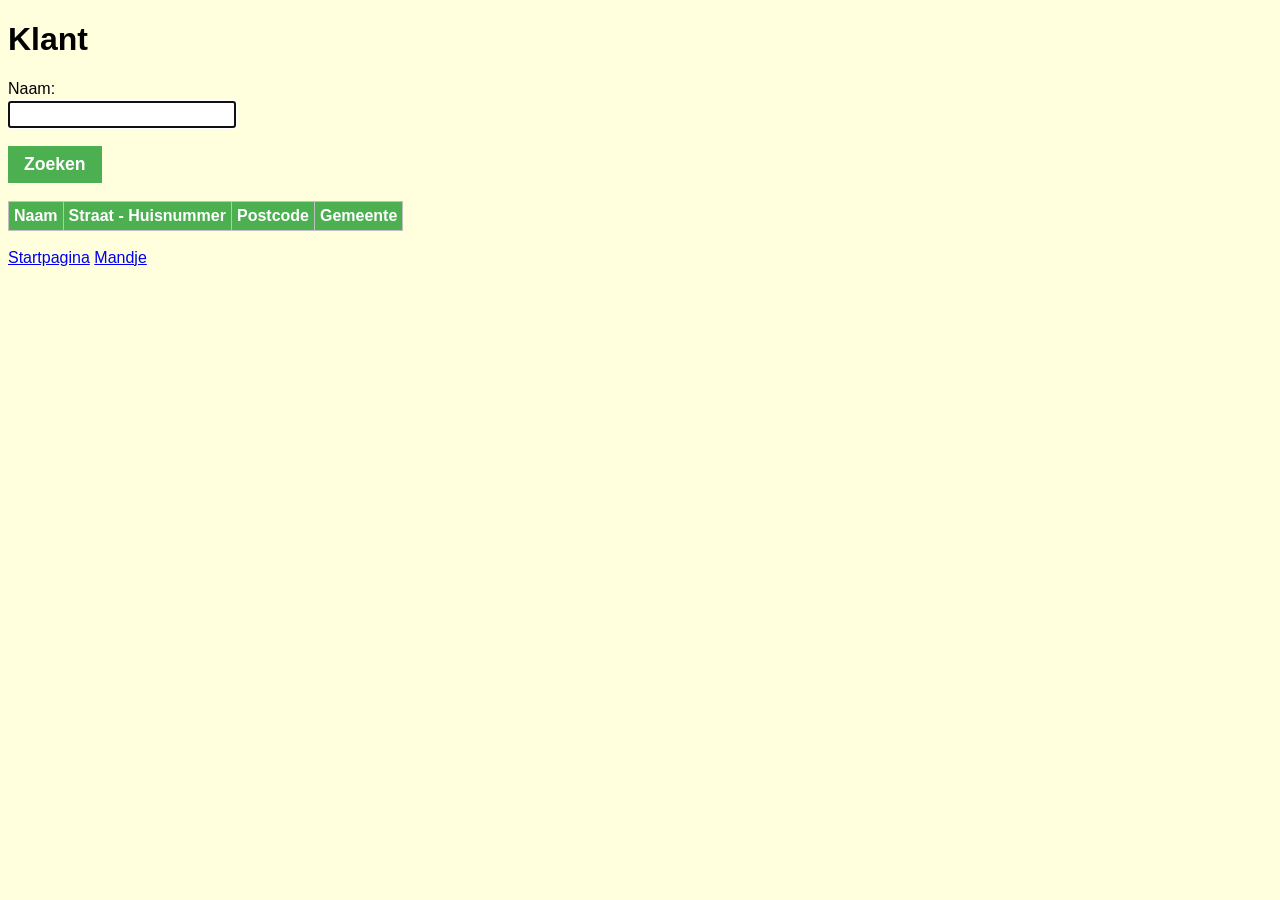
<file: src/main/resources/static/klant.html>
<!DOCTYPE html>
<html lang="en">
<head>
    <meta charset="UTF-8">
    <title>Klanten</title>
    <script defer src="js/klant.js" type="module"></script>
    <link href="images/movies.ico" rel="icon" type="images/x-icon">
    <link href="css/movies.css" rel="stylesheet">
</head>
<body>
    <h1>Klant</h1>
    <label>Naam:
        <span id="naamFout" class="fout" hidden>Verplicht</span>
        <input id="woord" required autofocus>
    </label>
    <button id="zoek">Zoeken</button>
    <table id="naamTable" >
        <thead>
        <tr>
            <th>Naam</th>
            <th>Straat - Huisnummer</th>
            <th>Postcode</th>
            <th>Gemeente</th>
        </tr>
        </thead>
        <tbody id="tableBody">
            <!--tr>
                <td><a href="bevestig.html">Coppens Roland</a></td>
                <td>Dorp 6</td>
                <td>9411</td>
                <td>Erondegem</td>
            </tr-->
        </tbody>
    </table>
    <br/>
    <a href="index.html">Startpagina</a>
    <a href="mandje.html">Mandje</a>
    <div id="storing" class="fout" hidden>Storing, contacteer helpdesk.</div> </body>
</body>
</html>
</file>
<file: src/main/resources/static/css/movies.css>
body {
    background-color: #FFFFDE;
    font-family: sans-serif;
}

dd, dt {
    margin-left: 0;
}

dt {
    margin-top: 0.5em;
}

dd {
    font-weight: bold;
}

.fout {
    background-color: red;
    color:white;
    font-weight: bold;
    padding-left: 0.5em;
    padding-right: 0.5em;
}

label {
    cursor: pointer;
}

input, button {
    display: block;
    font-size: 1.1em;
    margin-bottom: 1em;
    margin-top: 0.2em;
}

nav ul {
    background-color: #3e8e41;
    padding: 0.4em 0;
}

nav li {
    display: inline;
}

nav li a {
    color: white;
    font-weight: bold;
    padding-left: 0.5em;
    text-decoration: none;
    vertical-align: middle;
}

nav li a:hover {
    color: #F7FFCC;
}

nav span{
    margin-right: 7px;
}
button {
    background-color: #4CAF50;
    border: none;
    color: white;
    cursor: pointer;
    font-weight: bold;
    outline: 0;
    padding: 8px 16px;
}

button:hover {
    background-color: #3e8e41;
}

button:active, button:hover {
    background-color: #3ecc41;
}

button:disabled {
    background-color: gray;
    cursor: not-allowed;
}

table,
td,
th {
    border: 1px solid silver;
    border-collapse: collapse;
    padding: 5px 5px;
}

th {
    color: white;
    background-color: #4CAF50;
}

td {
    padding-left: 0.2em;
    padding-right: 0.2em;
}

tr:nth-child(even) {
    background-color: #FAFABA;
}

tr:nth-child(odd) {
    background-color: #FAFAFA;
}
</file>
